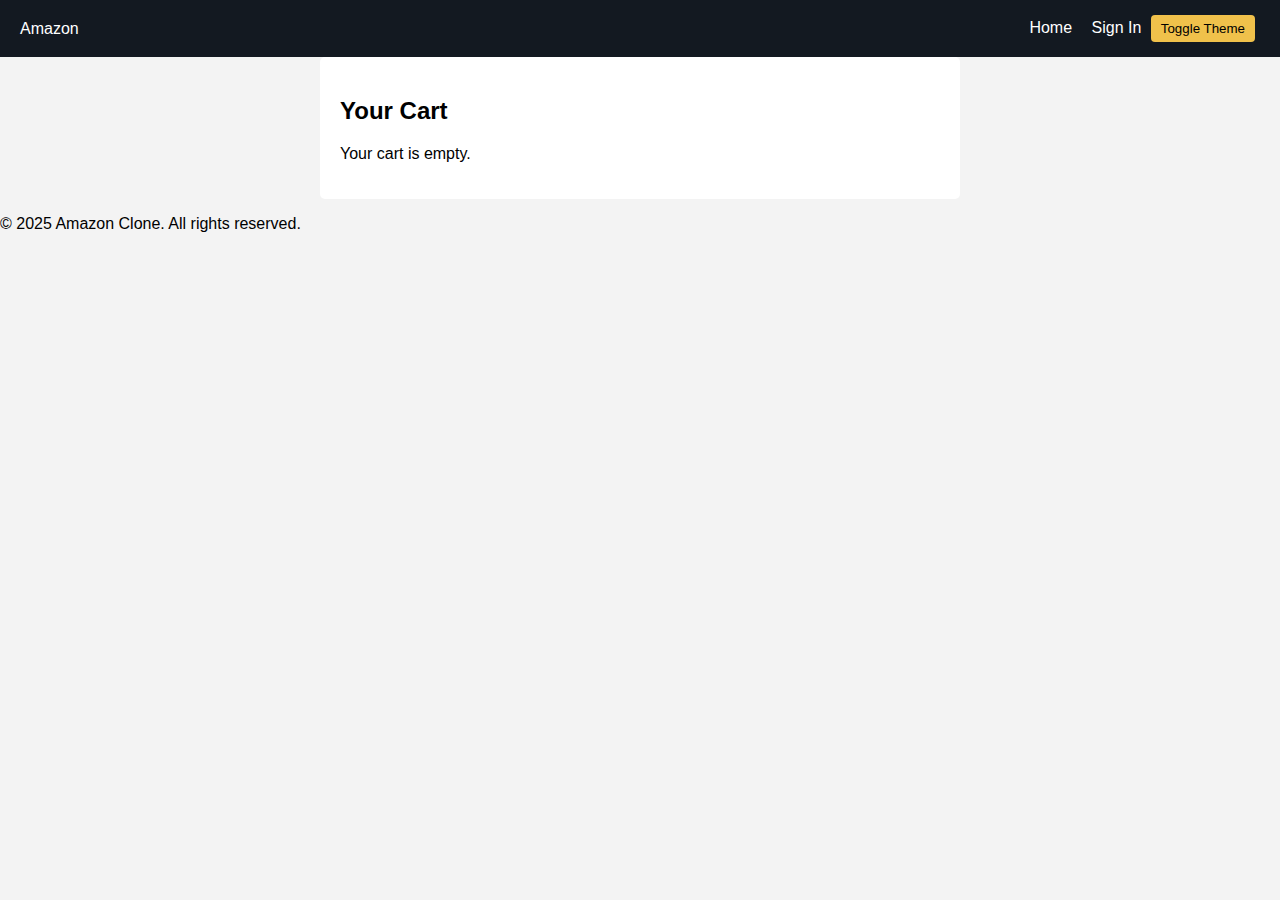
<file: cart.html>
<!DOCTYPE html>
<html lang="en">
<head>
  <meta charset="UTF-8" />
  <meta name="viewport" content="width=device-width, initial-scale=1.0"/>
  <title>Cart - Amazon Clone</title>
  <link rel="stylesheet" href="styles.css" />
</head>
<body>
  <header class="navbar">
    <div class="logo"><a href="index.html" style="color:white; text-decoration:none">Amazon</a></div>
    <div class="nav-links">
      <a href="index.html">Home</a>
      <a href="signin.html" id="signin-link">Sign In</a>
      <button id="theme-toggle">Toggle Theme</button>
    </div>
  </header>

  <div class="cart-container">
    <h2>Your Cart</h2>
    <div id="cart-items"></div>
    <div class="cart-summary" id="cart-summary" style="display: none;">
      <p id="total-price"></p>
      <button onclick="clearCart()">Clear Cart</button>
      <button onclick="window.location.href='checkout.html'">Proceed to Checkout</button>
    </div>
  </div>

  <footer>
    <p>© 2025 Amazon Clone. All rights reserved.</p>
  </footer>

  <script src="script.js"></script>
</body>
</html>
</file>
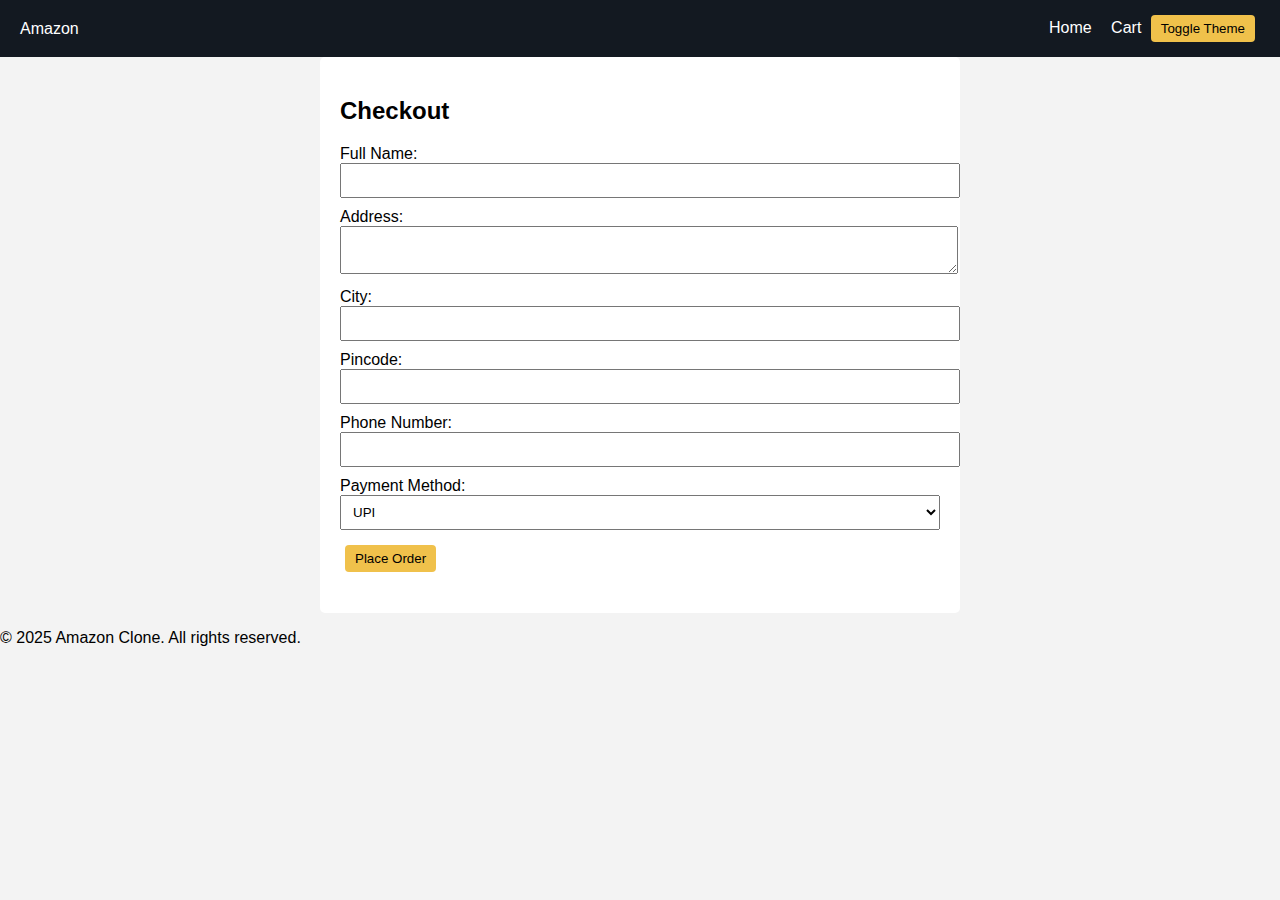
<file: checkout.html>
<!DOCTYPE html>
<html lang="en">
<head>
  <meta charset="UTF-8" />
  <meta name="viewport" content="width=device-width, initial-scale=1.0"/>
  <title>Checkout</title>
  <link rel="stylesheet" href="styles.css"/>
</head>
<body>
  <header class="navbar">
    <div class="logo"><a href="index.html" style="color:white;text-decoration:none">Amazon</a></div>
    <div class="nav-links">
      <a href="index.html">Home</a>
      <a href="cart.html">Cart</a>
      <button id="theme-toggle">Toggle Theme</button>
    </div>
  </header>

  <main class="checkout-container">
    <h2>Checkout</h2>
    <form class="checkout-form">
      <label>Full Name:</label>
      <input type="text" required/>
      <label>Address:</label>
      <textarea required></textarea>
      <label>City:</label>
      <input type="text" required/>
      <label>Pincode:</label>
      <input type="text" required/>
      <label>Phone Number:</label>
      <input type="tel" required/>
      <label>Payment Method:</label>
      <select required>
        <option>UPI</option>
        <option>Credit Card (5% Cashback)</option>
        <option>Cash on Delivery</option>
      </select>
      <button type="submit">Place Order</button>
    </form>
    <p id="order-msg"></p>
  </main>

  <footer>
    <p>© 2025 Amazon Clone. All rights reserved.</p>
  </footer>

  <script src="script.js"></script>
</body>
</html>
</file>
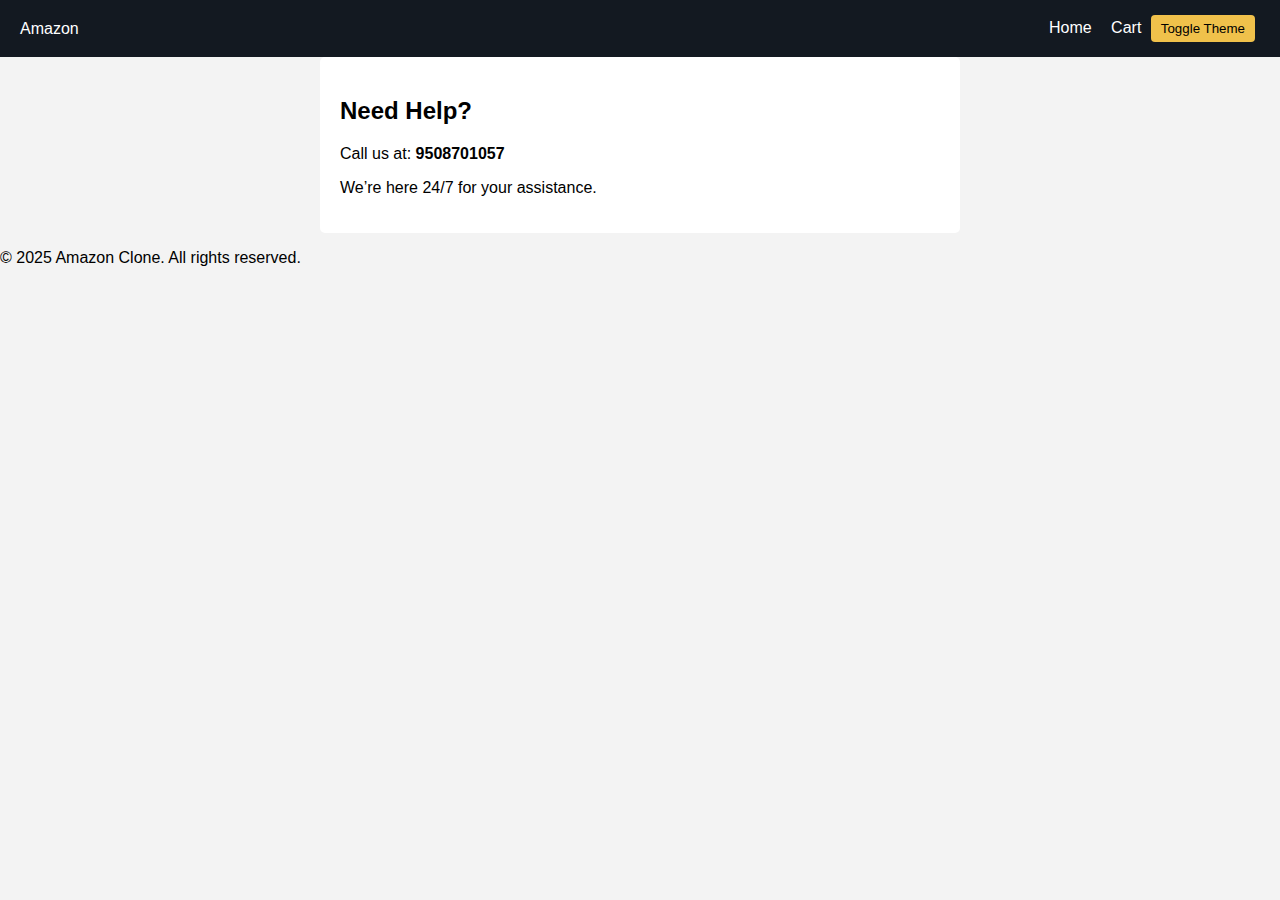
<file: help.html>
<!DOCTYPE html>
<html lang="en">
<head>
  <meta charset="UTF-8">
  <meta name="viewport" content="width=device-width, initial-scale=1.0">
  <title>Help - Amazon Clone</title>
  <link rel="stylesheet" href="styles.css" />
</head>
<body>
  <header class="navbar">
    <div class="logo"><a href="index.html" style="color:white;text-decoration:none">Amazon</a></div>
    <div class="nav-links">
      <a href="index.html">Home</a>
      <a href="cart.html">Cart</a>
      <button id="theme-toggle">Toggle Theme</button>
    </div>
  </header>

  <main class="help-container">
    <h2>Need Help?</h2>
    <p>Call us at: <strong>9508701057</strong></p>
    <p>We’re here 24/7 for your assistance.</p>
  </main>

  <footer>
    <p>© 2025 Amazon Clone. All rights reserved.</p>
  </footer>

  <script src="script.js"></script>
</body>
</html>
</file>
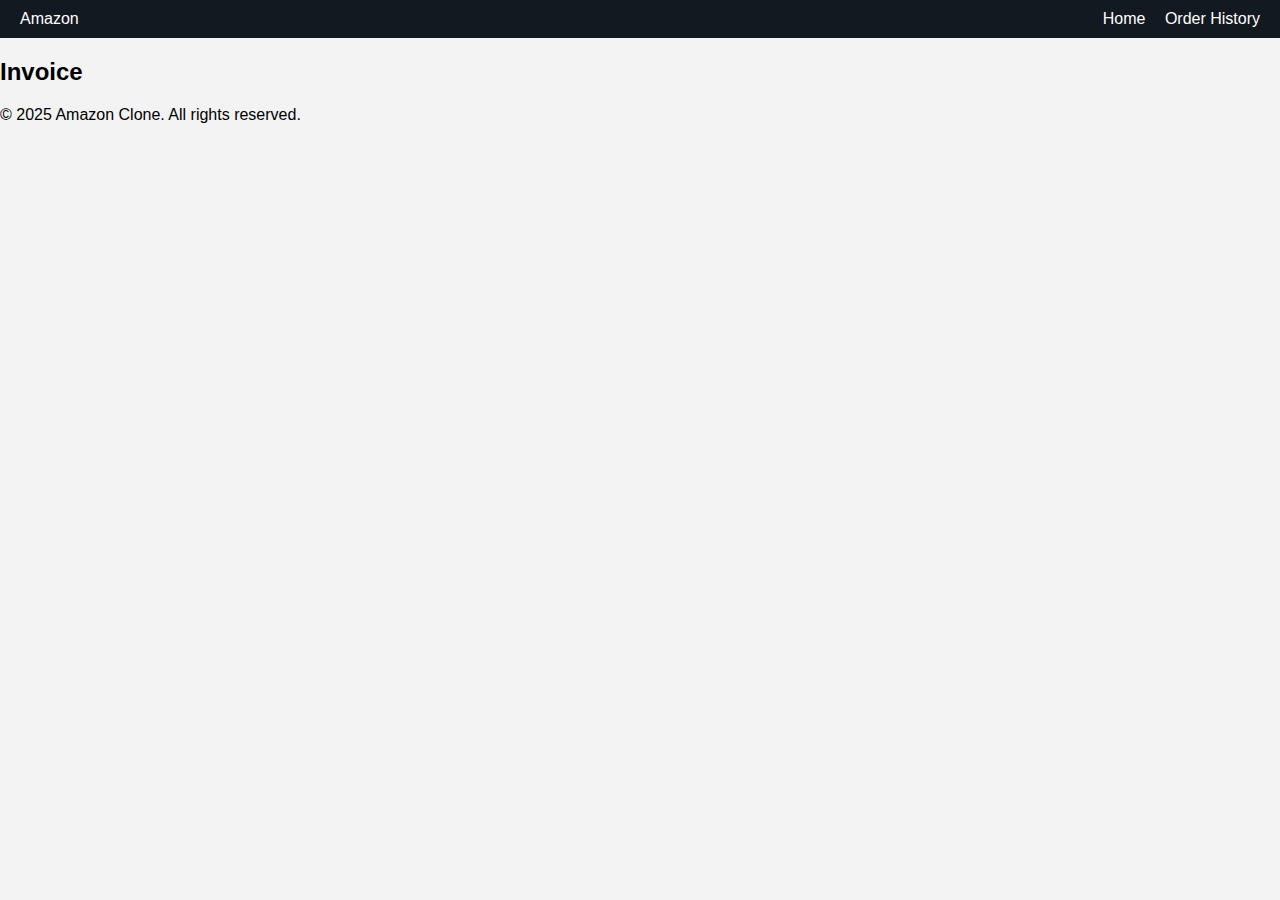
<file: invoice.html>
<!DOCTYPE html>
<html lang="en">
<head>
  <meta charset="UTF-8">
  <meta name="viewport" content="width=device-width, initial-scale=1.0">
  <title>Invoice - Amazon Clone</title>
  <link rel="stylesheet" href="styles.css">
</head>
<body>
  <header class="navbar">
    <div class="logo"><a href="index.html" style="color:white;text-decoration:none">Amazon</a></div>
    <div class="nav-links">
      <a href="index.html">Home</a>
      <a href="order-history.html">Order History</a>
    </div>
  </header>

  <main class="invoice-container">
    <h2>Invoice</h2>
    <div id="invoice-data"></div>
  </main>

  <footer>
    <p>© 2025 Amazon Clone. All rights reserved.</p>
  </footer>

  <script src="script.js"></script>
</body>
</html>
</file>
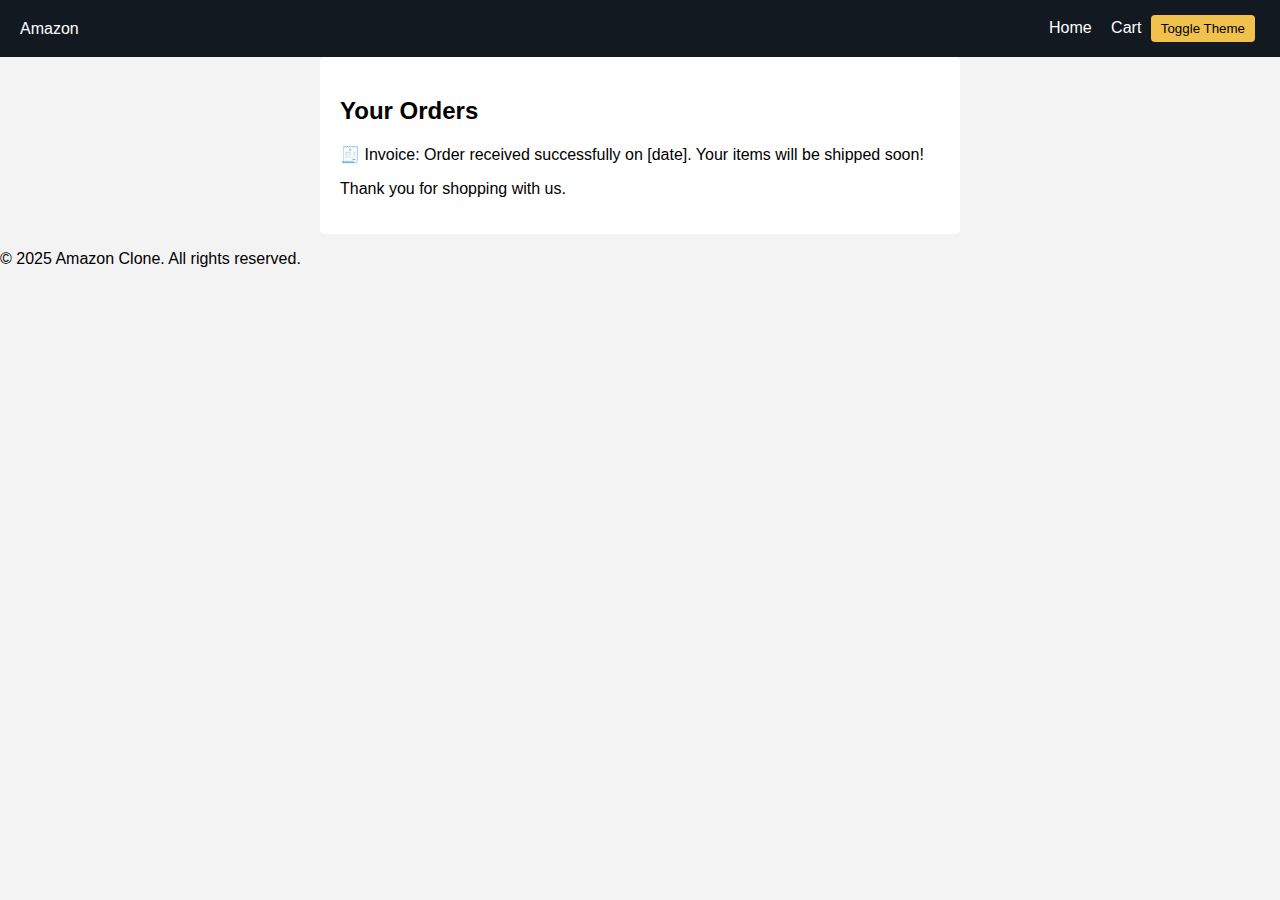
<file: order-history.html>
<!DOCTYPE html>
<html lang="en">
<head>
  <meta charset="UTF-8">
  <meta name="viewport" content="width=device-width, initial-scale=1.0">
  <title>Order History</title>
  <link rel="stylesheet" href="styles.css">
</head>
<body>
  <header class="navbar">
    <div class="logo"><a href="index.html" style="color:white;text-decoration:none">Amazon</a></div>
    <div class="nav-links">
      <a href="index.html">Home</a>
      <a href="cart.html">Cart</a>
      <button id="theme-toggle">Toggle Theme</button>
    </div>
  </header>

  <main class="order-history-container">
    <h2>Your Orders</h2>
    <p>🧾 Invoice: Order received successfully on [date]. Your items will be shipped soon!</p>
    <p>Thank you for shopping with us.</p>
  </main>

  <footer>
    <p>© 2025 Amazon Clone. All rights reserved.</p>
  </footer>

  <script src="script.js"></script>
</body>
</html>
</file>
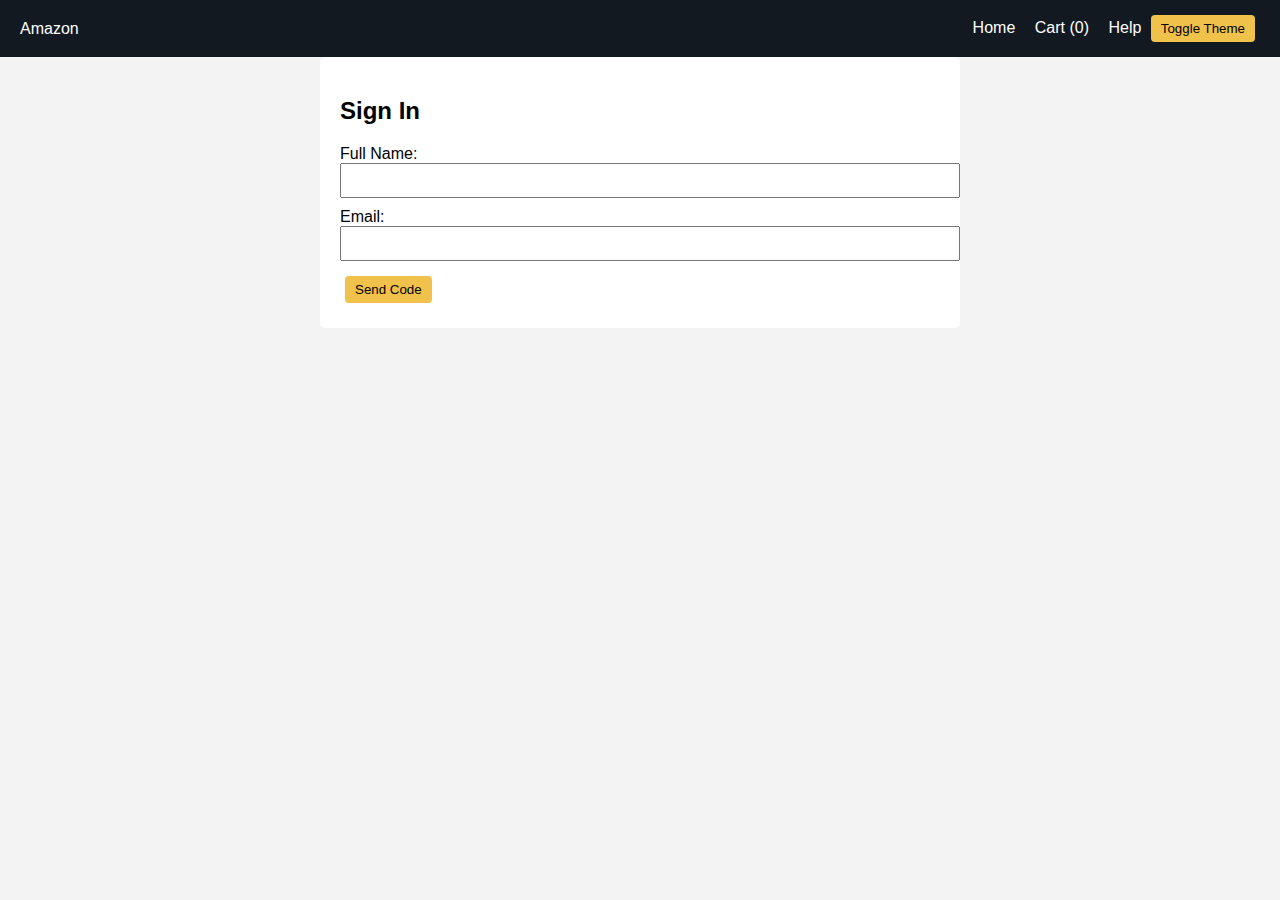
<file: signin.html>
<!DOCTYPE html>
<html lang="en">
<head>
  <meta charset="UTF-8">
  <meta name="viewport" content="width=device-width, initial-scale=1.0">
  <title>Sign In - Amazon Clone</title>
  <link rel="stylesheet" href="styles.css">
</head>
<body>
  <div class="navbar">
    <div class="logo"><a href="index.html" style="color:white;text-decoration:none">Amazon</a></div>
    <div class="nav-links">
      <a href="index.html">Home</a>
      <a href="cart.html">Cart (<span id="cart-count">0</span>)</a>
      <a href="help.html">Help</a>
      <button id="theme-toggle">Toggle Theme</button>
    </div>
  </div>

  <div class="signin-container">
    <h2>Sign In</h2>
    <form id="otp-form">
      <label for="name">Full Name:</label>
      <input type="text" id="name" required />

      <label for="email">Email:</label>
      <input type="email" id="email" required />

      <button type="button" onclick="sendCode()">Send Code</button>

      <div id="otp-section" style="display: none;">
        <label for="otp">Enter Code:</label>
        <input type="text" id="otp" required />
        <p id="demo-code" class="otp-demo"></p>
        <button type="submit">Verify & Sign In</button>
        <p id="otp-msg"></p>
      </div>
    </form>
  </div>

  <script src="script.js"></script>
</body>
</html>
</file>
<file: styles.css>
body {
  margin: 0;
  font-family: Arial, sans-serif;
  background-color: #f3f3f3;
}

.dark-mode {
  background-color: #121212;
  color: #ffffff;
}

.navbar {
  background-color: #131921;
  color: white;
  padding: 10px 20px;
  display: flex;
  align-items: center;
  justify-content: space-between;
}

.nav-links a {
  color: white;
  margin-left: 15px;
  text-decoration: none;
}

.hero {
  background-color: #fddede;
  padding: 20px;
  text-align: center;
}

.product-list {
  display: flex;
  flex-wrap: wrap;
  justify-content: space-around;
}

.product-card {
  background: white;
  padding: 15px;
  border-radius: 5px;
  margin: 10px;
  box-shadow: 0 2px 5px rgba(0,0,0,0.1);
  text-align: center;
  width: 200px;
}

button {
  cursor: pointer;
  padding: 6px 10px;
  border: none;
  border-radius: 4px;
  background-color: #f0c14b;
  margin: 5px;
}

button:hover {
  background-color: #e2b33c;
}

.cart-container, .signin-container, .checkout-container, .order-history-container, .help-container {
  padding: 20px;
  max-width: 600px;
  margin: auto;
  background: white;
  border-radius: 5px;
}

input, select, textarea {
  width: 100%;
  margin-bottom: 10px;
  padding: 8px;
}
</file>
